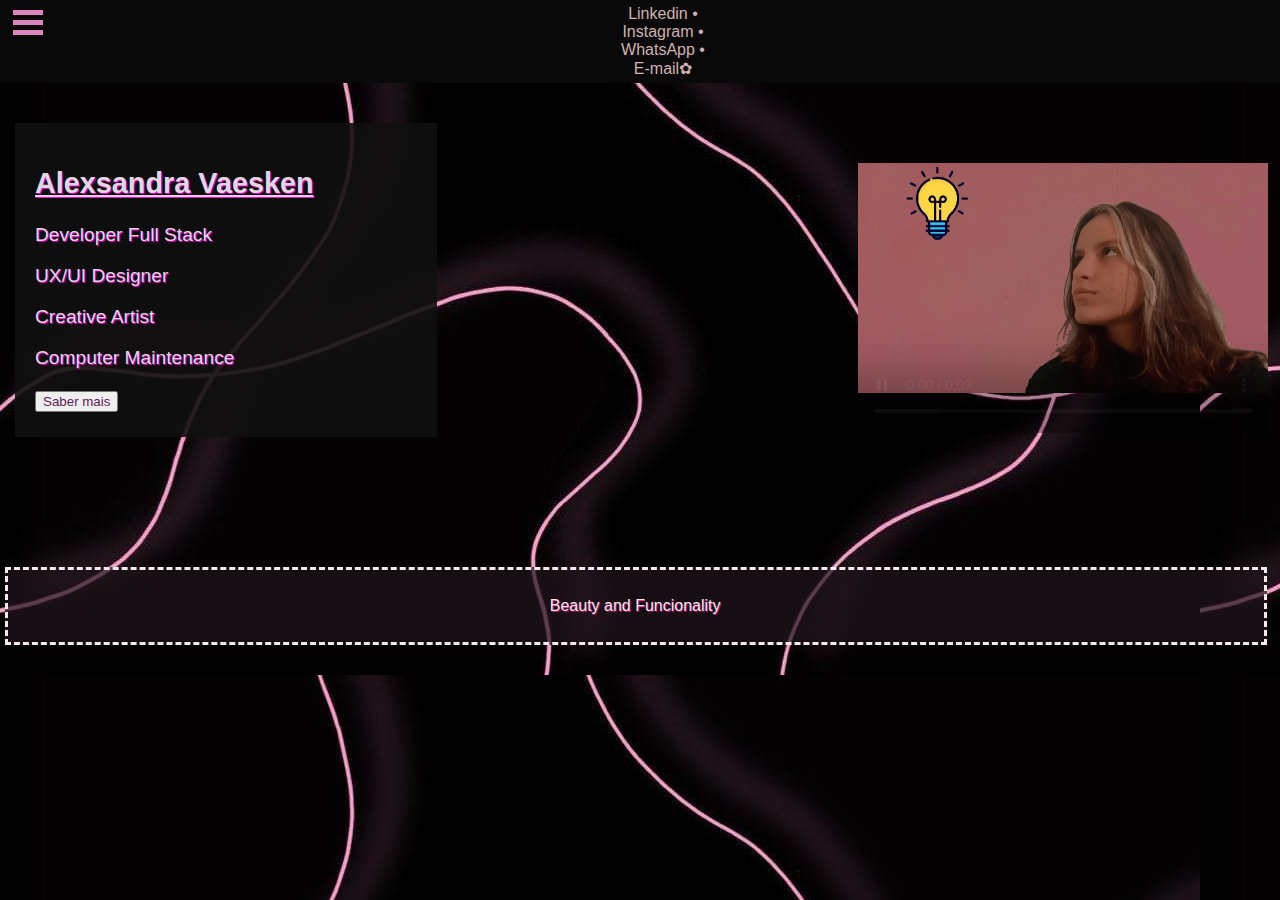
<file: index.html>
<!DOCTYPE html>
<html lang="pt-br">

<head>

    <link rel="stylesheet" href="test.css">
    <meta charset="UTF-8">
    <meta http-equiv="X-UA-Compatible" content="IE=edge">
    <meta name="viewport" content="width=device-width, initial-scale=1.0">
    <title>Portfólio | Alexsandra Vaesken</title>

</head>


<body>
    <header>
        <nav>
            <div class="menu-hamburguer">
                <div class="bar"></div>
                <div class="bar"></div>
                <div class="bar"></div>
            </div>
            <nav class="nom">
                <h2>Alexsandra Vaesken</h2>
            </nav>
           
                <nav class="menu">
                
					<li><a href="https://www.linkedin.com/in/alexsandra-franchesca-vaesken-guill%C3%A9n-105246246">Linkedin •</a></li>
					<li><a href="https://instagram.com/alexsa_uky?igshid=MzNlNGNkZWQ4Mg==">Instagram •</a></li>
				    <li><a href="https://api.whatsapp.com/send?phone=5551985760268&text=mensagem%20de%20teste%20">WhatsApp •</a></li>
					<li><a href="mailto:alexsauky@gmail.com">E-mail✿⁠</a></li>
                </nav>
    
                <div class="menu">
                    <i class="fa-sharp fa-solid fa-bars" style="color: #e712df;"></i>
    
                </div>
             
        </nav>
    </header>
    <main>
        

        <section class="estud">
            <h2><u>Alexsandra Vaesken</u></h2>
			<p>Developer Full Stack</p>
			<p>UX/UI Designer</p>
                        <p>Creative Artist</p>
		        <p>Computer Maintenance</p>
			<p></p>
			<button><a href="sobre.html"> Saber mais</a></button>
        </section>
        <section>

        </section>


        <section>
            <video class="vid" width="410px" height="310px" controls autoplay muted>
                <source src="11.mp4"> </video>
        </section>

        <section></section>
        <section></section>
        <section></section>



    </main>

    <footer>
        


        <div class="container">

            <div class="foot">
               <p> Beauty and Funcionality</p>
            </div>
          

            
            


        </div>
    </footer>




    <script src="script.js"></script>

</body>

</html>
</file>
<file: test.css>
body{
    margin: 0%;
    padding: 0%;
    background-image: url(1.jpeg);
}

header {
    background-color: rgb(10, 9, 9);
    padding: 5px;
}


nav {
    display: flex;
    justify-content: space-between;
    text-align: center;
    padding-left: 3px;
    font-family: Verdana, Geneva, Tahoma, sans-serif;
}


.menu-hamburguer {
    display: block;
    cursor: pointer;
   
    
}
.sobre{
    margin-left: 15pxpx;
    background-color: rgba(17, 16, 15, 0.904);
    padding: 6px;
}
.estud{
    background-color: rgba(17, 16, 15, 0.904);
    padding: 20px;
	font-size: 120%;
	text-shadow: rgb(255, 0, 212) 1px 1px 1px;
	color: rgb(223, 217, 221);

}

.nom{
	display: none;
    color: rgb(237, 184, 236);
    font-size: 89%;
    font-family: Verdana, Geneva, Tahoma, sans-serif;
    border-style: groove;
    padding: 5px;
    
   
}

.bar {
    width: 30px;
    height: 5px;
    background-color:  rgb(221, 133, 189);
    margin: 5px;
}

.menu {
    display: block;
    list-style-type: none;
    margin-left: 32%;
   
}

.menu li a {
    font-family: Verdana, Geneva, Tahoma, sans-serif;
    color: rgb(208, 177, 177);
    
    padding:6px;

}

a:link{
	color: rgb(93, 33, 85);
	text-decoration: none;
}

a:visited{
	color: rgb(209, 25, 102);
}

a:hover{
	text-decoration: underline;
	color: rgb(173, 31, 126)

}

a:active{
	background-color: rgb(98, 5, 97);
}

.foot{
	padding-left: 43%;
}



.menu.active {
    
    display: flex;
}


main {
    
    font-family: Verdana, Geneva, Tahoma, sans-serif;
    background-image: url();
    color: aliceblue;
    padding-left: 15px;
    margin-top: 40px;
    display: grid;
    grid-template-columns: repeat(auto-fit, minmax(350px, 1fr));
    /* fica com responsividade*/
    /*grid-template-columns: 400px 400px 400px 400px;    fica sem responsividade*/
    /* grid-template-columns: 2fr 1fr 1fr 1fr ;   não fica bem responsio*/
}

.im{
    width: 150px;
}



footer {
    font-family: Verdana, Geneva, Tahoma, sans-serif;
    background-color: rgba(31, 19, 27, 0.713);
    border-style: dashed;
    padding: 1px;
    margin-left: 5px;
    width: 98%;
    margin-top: 130px;
    color: rgb(243, 235, 235);
	text-shadow: rgb(213, 17, 115) 1px 1px 1px;
}

.container {
    display: flex;
    flex-direction: row;
    justify-content: space-between;
    margin: 10px;


}



@media (max-width: 768px) {
    .menu-hamburguer {
        display: block;
    }

    .menu {
        display: none;
        flex-direction: column;
        align-items: center;
    }

    .menu li {
        margin: 10px 0;
    }

    .menu.active {
       
        display: flex;
    }

    .nom{
        display: flex;

        }

    main {
        display: grid;
        grid-template-columns: repeat(auto-fit, minmax(98%, 1fr));
    }

    .container {
        display: inline-block;

    }
}
</file>
